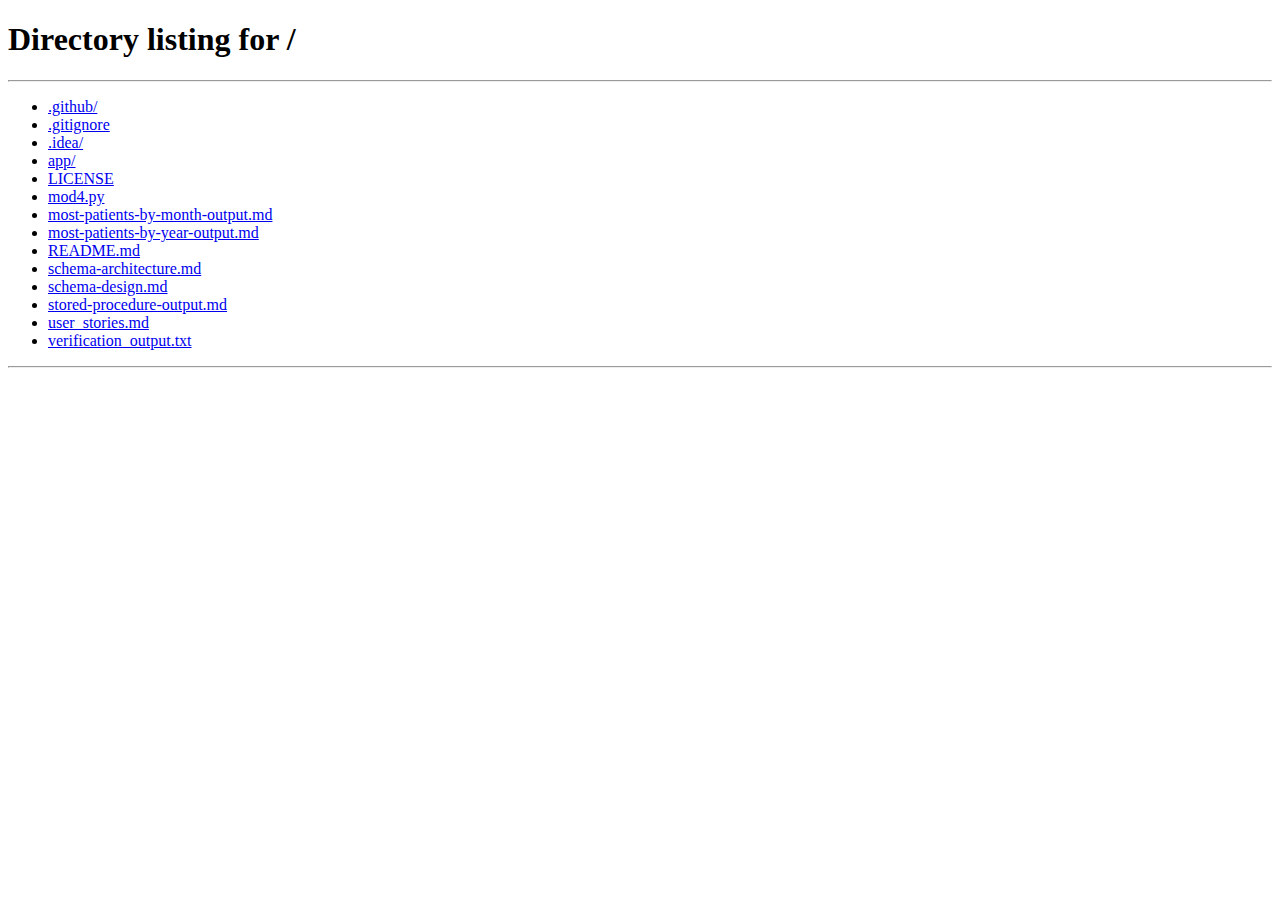
<file: app/src/main/resources/static/pages/addPrescription.html>
<!-- addPrescription.html -->
<!DOCTYPE html>
<html lang="en">

<head>
    <meta charset="UTF-8">
    <link rel="icon" type="image/svg+xml" href="../assets/images/logo/logo.png" />
    <title>DoctorDashboard</title>
    <link rel="stylesheet" href="../assets/css/adminDashboard.css">
    <link rel="stylesheet" href="../assets/css/doctorDashboard.css">
    <link rel="stylesheet" href="../assets/css/addPrescription.css">
    <link rel="stylesheet" href="../assets/css/style.css">
    <script src="../js/render.js" defer></script>
    <script src="../js/util.js" defer></script>
    <script src="../js/components/header.js" defer></script>
    <script src="../js/components/footer.js" defer></script>
    <script type="module" src = "../js/addPrescription.js"></script>

</head>

<body onload="renderContent()">
    <div class="container">
        <div class="wrapper">
            <div id="header"></div>
            <div class="main-content">
                <div class="form-container">
                    <h2 id="heading">Add <span>Prescription</span></h2>
                    <form>
                        <label for="patientName">Patient Name</label>
                        <input type="text" id="patientName" disabled>

                        <label for="medicines">Medicine Names</label>
                        <input type="text" id="medicines" placeholder="e.g. Paracetamol, Vitamin C" required>

                        <label for="dosage">Dosage Instructions</label>
                        <textarea id="dosage" rows="3"
                            placeholder="e.g - Paracetamol"></textarea>

                        <label for="notes">Additional Notes</label>
                        <textarea id="notes" rows="3"
                            placeholder="Any precautions or observations (optional)"></textarea>

                        <button type="submit" class="btn-primary" id="savePrescription">Add Prescription</button>
                        <button type="button" onclick="selectRole('doctor')" class="btn-secondary">Cancel</button>
                    </form>
                </div>
            </div>
            <div id="footer"></div>
        </div>
    </div>
</body>
</html>
</file>
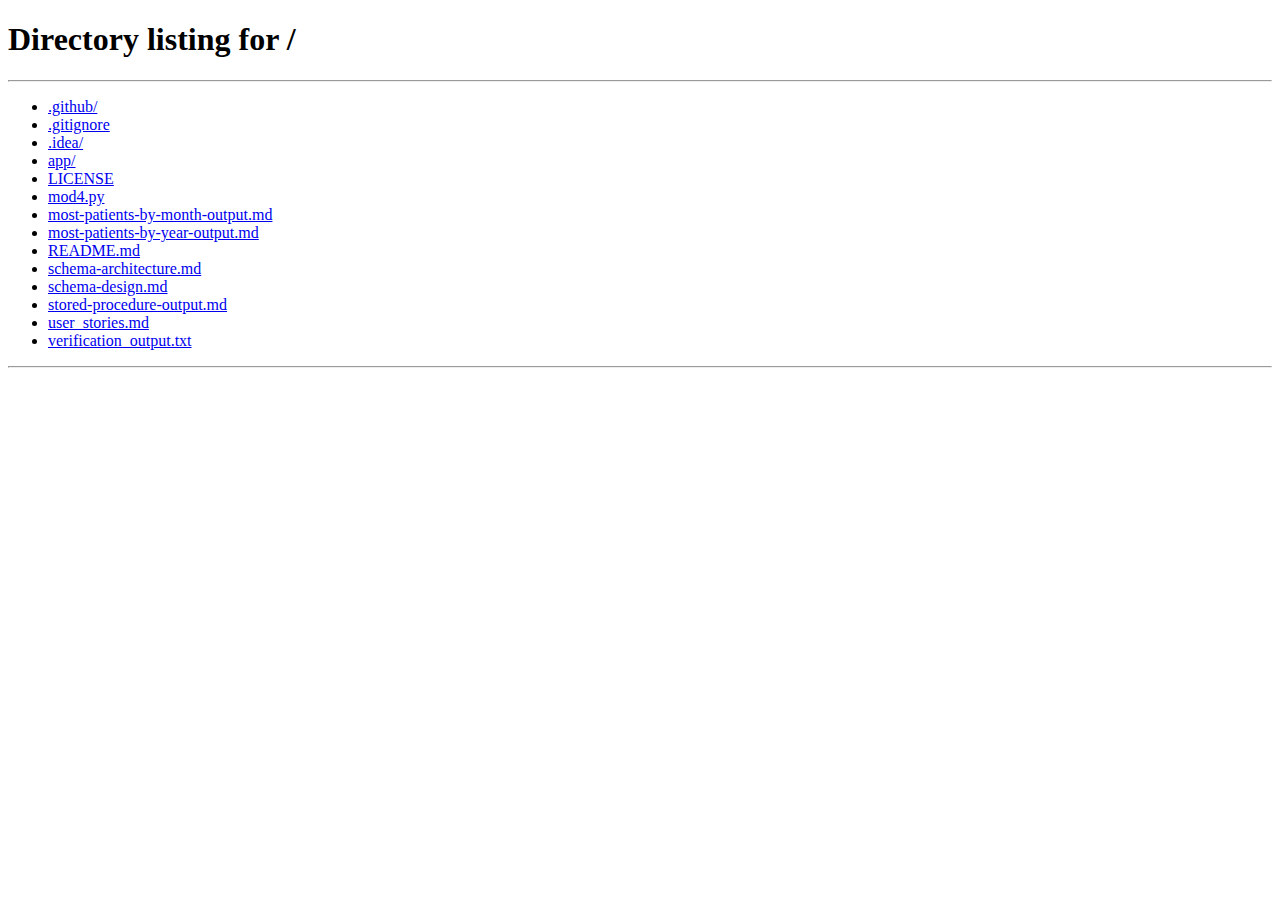
<file: app/src/main/resources/static/pages/loggedPatientDashboard.html>
<!-- loggedPatientDashboard.html -->
<!DOCTYPE html>
<html lang="en">
<head>
    <meta charset="UTF-8">
    <link rel="icon" type="image/svg+xml" href="../assets/images/logo/logo.png" />
    <title>LoggedPatientDashboard</title>
    <link rel = "stylesheet" href = "../assets/css/adminDashboard.css">
    <link rel = "stylesheet" href = "../assets/css/style.css">
    <link rel = "stylesheet" href = "../assets/css/patientDashboard.css">
    <script src = "../js/render.js" defer></script>
    <script src = "../js/util.js" defer></script>
    <script src = "../js/components/header.js" defer></script>
    <script src = "../js/components/footer.js" defer></script>
    <script type = "module" src = "../js/loggedPatient.js" defer></script>
</head>
<body onload="renderContent()">
    <div class="container">
        <div class="wrapper">
            <div id="header"></div>
            <main class="main-content">
                <input type="text" id="searchBar" class="searchBar" placeholder="Search Bar for custom output" />
                <div class="filter-wrapper">
                    <select class="filter-select" id="filterTime">
                        <option value="">Sort by Time</option>
                        <option value="AM">AM</option>
                        <option value="PM">PM</option>
                    </select>
                    <select class="filter-select" id="filterSpecialty">
                        <option value="">Filter by Specialty</option>
                        <option value="Cardiologist">Cardiologist</option>
                        <option value="Dermatologist">Dermatologist</option>
                        <option value="Neurologist">Neurologist</option>
                        <option value="Pediatrician">Pediatrician</option>
                        <option value="Orthopedic">Orthopedic</option>
                        <option value="Gynecologist">Gynecologist</option>
                        <option value="Psychiatrist">Psychiatrist</option>
                        <option value="Dentist">Dentist</option>
                        <option value="Ophthalmologist">Ophthalmologist</option>
                        <option value="Ent">ENT Specialist</option>
                        <option value="Urologist">Urologist</option>
                        <option value="Oncologist">Oncologist</option>
                        <option value="Gastroenterologist">Gastroenterologist</option>
                        <option value="General">General Physician</option>
                    </select>
                </div>
                <div id="content"></div>
            </main>
            <div id="footer"></div>
        </div>
    </div>
</body>
</html>
</file>
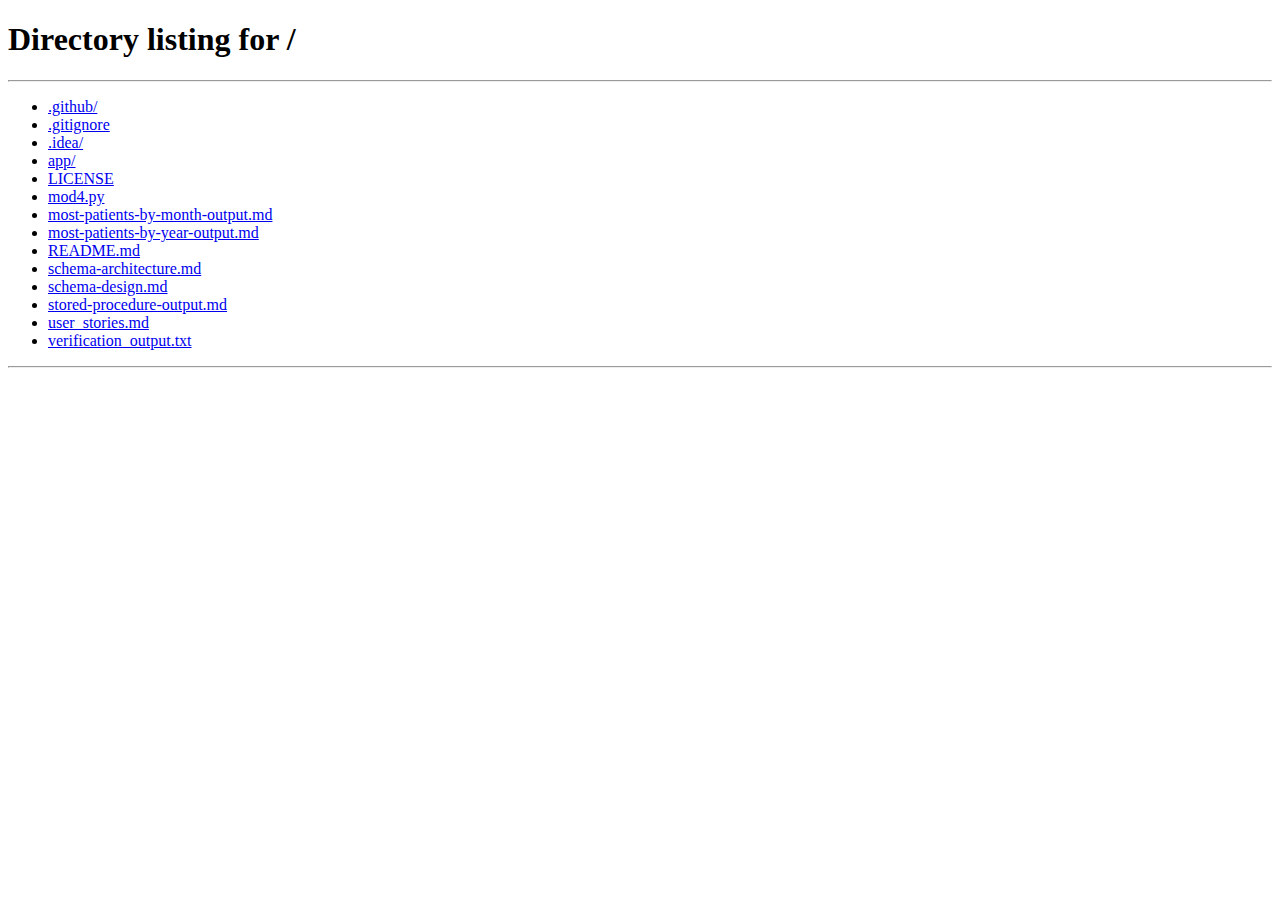
<file: app/src/main/resources/static/pages/patientAppointments.html>
<!-- patientAppointment.html -->
<!DOCTYPE html>
<html lang="en">

<head>
  <meta charset="UTF-8">
  <link rel="icon" type="image/svg+xml" href="../assets/images/logo/logo.png" />
  <title>Patient Appointments</title>
  <link rel="stylesheet" href="../assets/css/adminDashboard.css">
  <link rel="stylesheet" href="../assets/css/doctorDashboard.css">
  <link rel="stylesheet" href="../assets/css/style.css">
  <script src="../js/render.js" defer></script>
  <script src="../js/util.js" defer></script>
  <script src="../js/components/header.js" defer></script>
  <script src="../js/components/footer.js" defer></script>
  <script type="module" src="../js/patientAppointment.js" defer></script>
</head>

<body onload="renderContent()">
  <div class="container">
    <div class="wrapper">
      <div id="header"></div>
      <div class="main-content">
        <h2>Patient <span>Appointment</span></h2>
        <input type="text" id="searchBar" class="searchBar" placeholder="Search Bar for custom output" />
                <div class="filter-wrapper">
                    <select class="filter-select" id="appointmentFilter">
                        <option value="allAppointments">All Appointments</option>
                        <option value="future">Upcoming Appointments</option>
                        <option value="past">Past Appointments</option>
                    </select>
                </div>
        <table id="patientTable">
          <thead class="table-header">
            <tr>
              <th>Patient Name</th>
              <th>Doctor Name</th>
              <th>Date</th>
              <th>Time</th>
              <th>Actions</th>
            </tr>
          </thead>
          <tbody id="patientTableBody">
            <!-- rows will be inserted here dynamically -->
          </tbody>
        </table>
      </div>
      <div id="footer"></div>
    </div>
  </div>
</body>
</html>
</file>
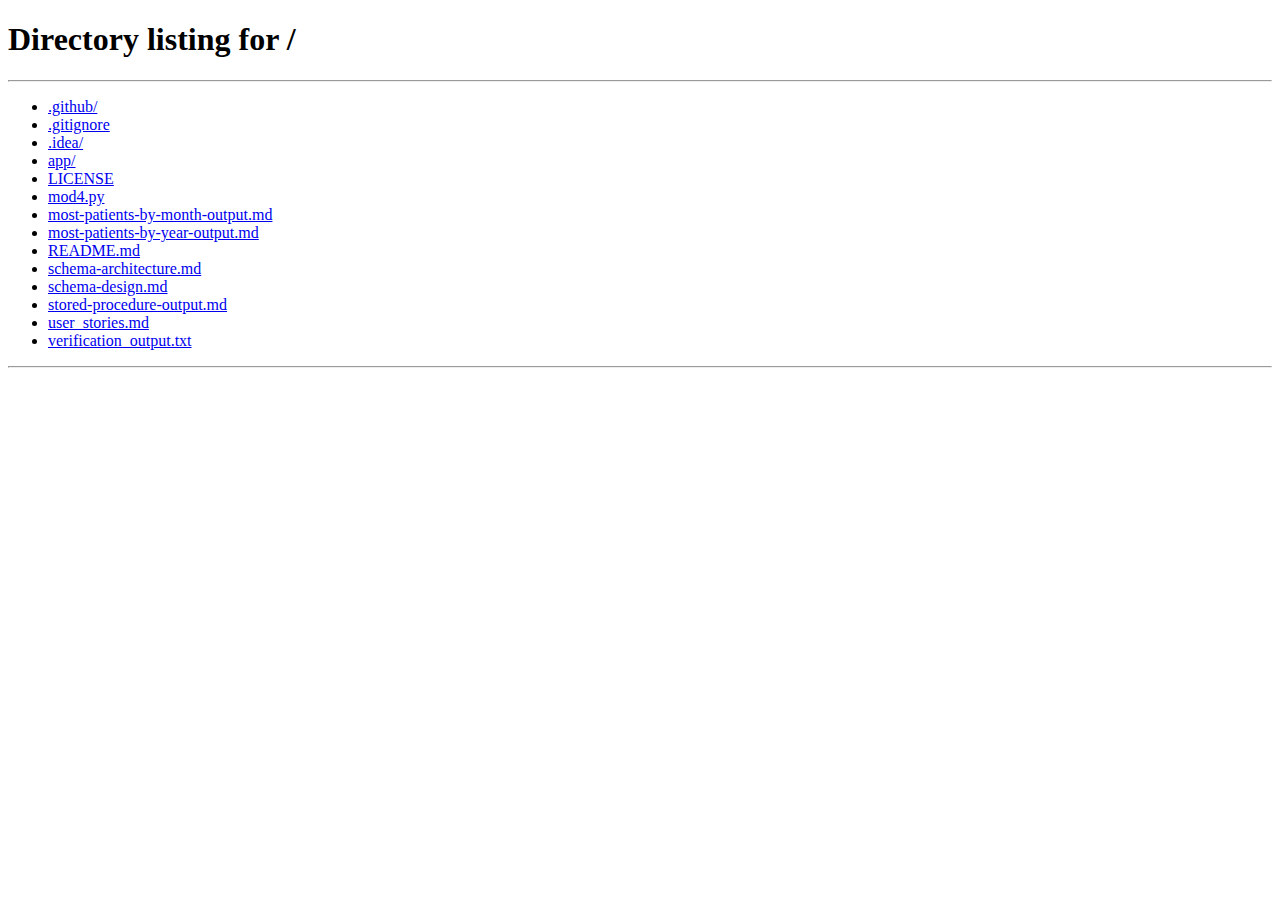
<file: app/src/main/resources/static/pages/patientDashboard.html>
<!-- patientDashboard.html -->
<!DOCTYPE html>
<html lang="en">

<head>
    <meta charset="UTF-8">
    <link rel="icon" type="image/svg+xml" href="../assets/images/logo/logo.png" />
    <title>PatientDashboard</title>
    <link rel="stylesheet" href="../assets/css/adminDashboard.css">
    <link rel="stylesheet" href="../assets/css/style.css">
    <link rel="stylesheet" href="../assets/css/patientDashboard.css">
    <script src="../js/render.js" defer></script>
    <script src="../js/util.js" defer></script>
    <script src="../js/components/header.js" defer></script>
    <script src="../js/components/footer.js" defer></script>
    <script type="module" src="../js/components/modals.js"></script>
</head>

<body onload="renderContent()">
    <div class="container">
        <div class="wrapper">
            <div id="header"></div>
            <main class="main-content">
                <input type="text" id="searchBar" class="searchBar" placeholder="Search Bar for custom output" />
                <div class="filter-wrapper">
                    <select class="filter-select" id="filterTime">
                        <option value="">Sort by Time</option>
                        <option value="AM">AM</option>
                        <option value="PM">PM</option>
                    </select>
                    <select class="filter-select" id="filterSpecialty">
                        <option value="">Filter by Specialty</option>
                        <option value="Cardiologist">Cardiologist</option>
                        <option value="Dermatologist">Dermatologist</option>
                        <option value="Neurologist">Neurologist</option>
                        <option value="Pediatrician">Pediatrician</option>
                        <option value="Orthopedic">Orthopedic</option>
                        <option value="Gynecologist">Gynecologist</option>
                        <option value="Psychiatrist">Psychiatrist</option>
                        <option value="Dentist">Dentist</option>
                        <option value="Ophthalmologist">Ophthalmologist</option>
                        <option value="Ent">ENT Specialist</option>
                        <option value="Urologist">Urologist</option>
                        <option value="Oncologist">Oncologist</option>
                        <option value="Gastroenterologist">Gastroenterologist</option>
                        <option value="General">General Physician</option>
                    </select>
                </div>
                <div id="content"></div>
            </main>
            <div id="footer"></div>
        </div>
    </div>
    <div id="modal" class="modal">
        <div class="modal-content">
            <span class="close" id="closeModal">&times;</span>
            <div id="modal-body"></div>
        </div>
    </div>
    <script type="module" src="../js/patientDashboard.js" defer></script>
</body>

</html>
</file>
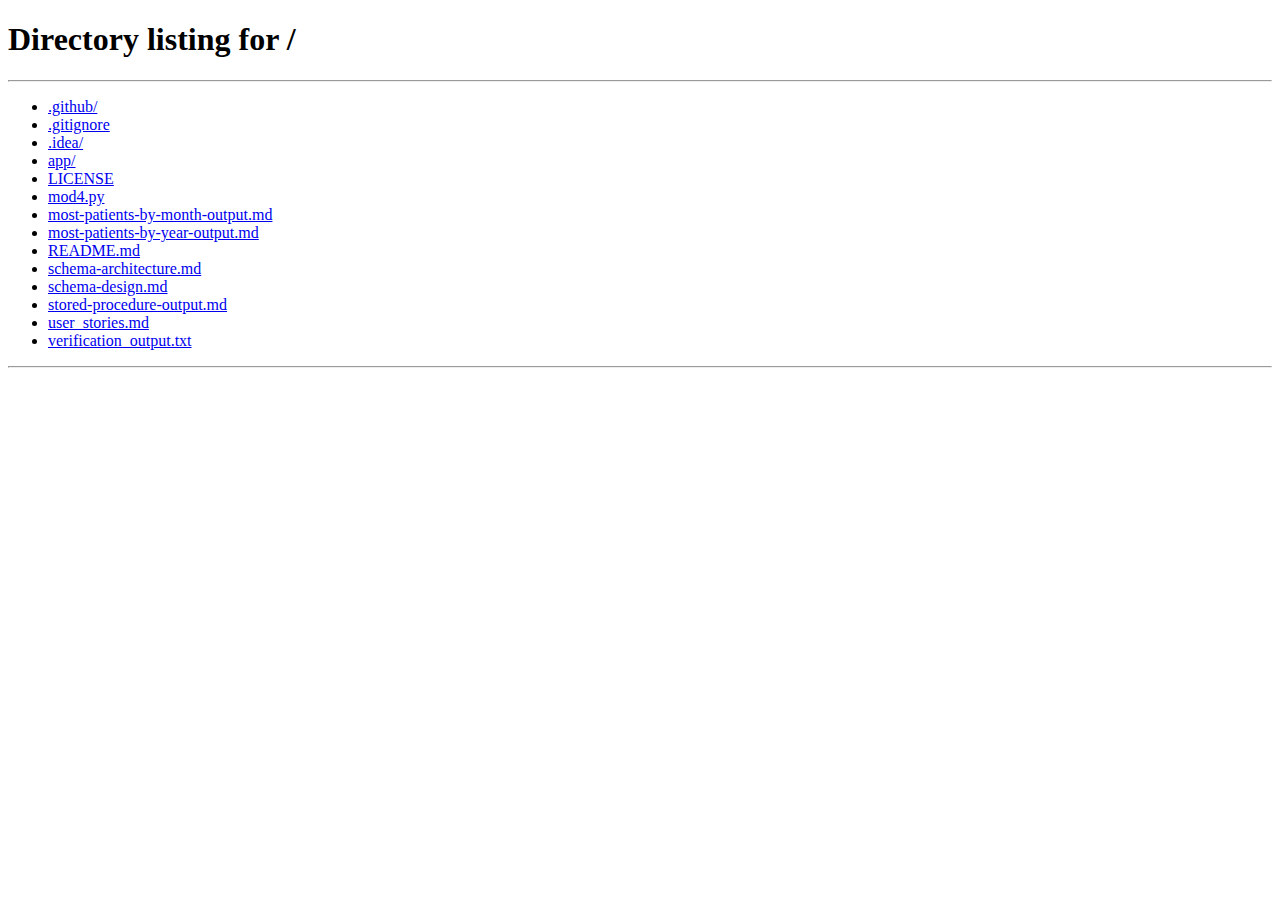
<file: app/src/main/resources/static/pages/patientRecord.html>
<!-- patientRecord.html -->
<!-- for doctor to see patient details -->
<!DOCTYPE html>
<html lang="en">
<head>
    <meta charset="UTF-8">
    <link rel="icon" type="image/svg+xml" href="../assets/images/logo/logo.png" />
    <title>DoctorDashboard</title>
    <link rel = "stylesheet" href = "../assets/css/adminDashboard.css">
    <link rel = "stylesheet" href = "../assets/css/doctorDashboard.css">
    <link rel = "stylesheet" href = "../assets/css/style.css">
    <script src = "../js/render.js" defer></script>
    <script src = "../js/util.js" defer></script>
    <script src = "../js/components/header.js" defer></script>
    <script src = "../js/components/footer.js" defer></script>
    <script type = "module" src = "../js/components/patientRecordRow.js" defer></script>
    <script type = "module" src = "../js/patientRecordServices.js" defer></script>
</head>
<body onload="renderContent()">
    <div class="container">
        <div class="wrapper">
            <div id="header"></div>
            <div class="main-content">
                <h2>Patient <span>Record</span></h2>
                <table id="patientTable">
                  <thead class="table-header">
                    <tr>
                      <th>Date</th>
                      <th>Appointment ID</th>
                      <th>Patient ID</th>
                      <th>Prescription</th>
                    </tr>
                  </thead>
                  <tbody id="patientTableBody"></tbody>
                </table>
              </div>
            <div id="footer"></div>
        </div>
    </div>

</body>  
</html>
</file>
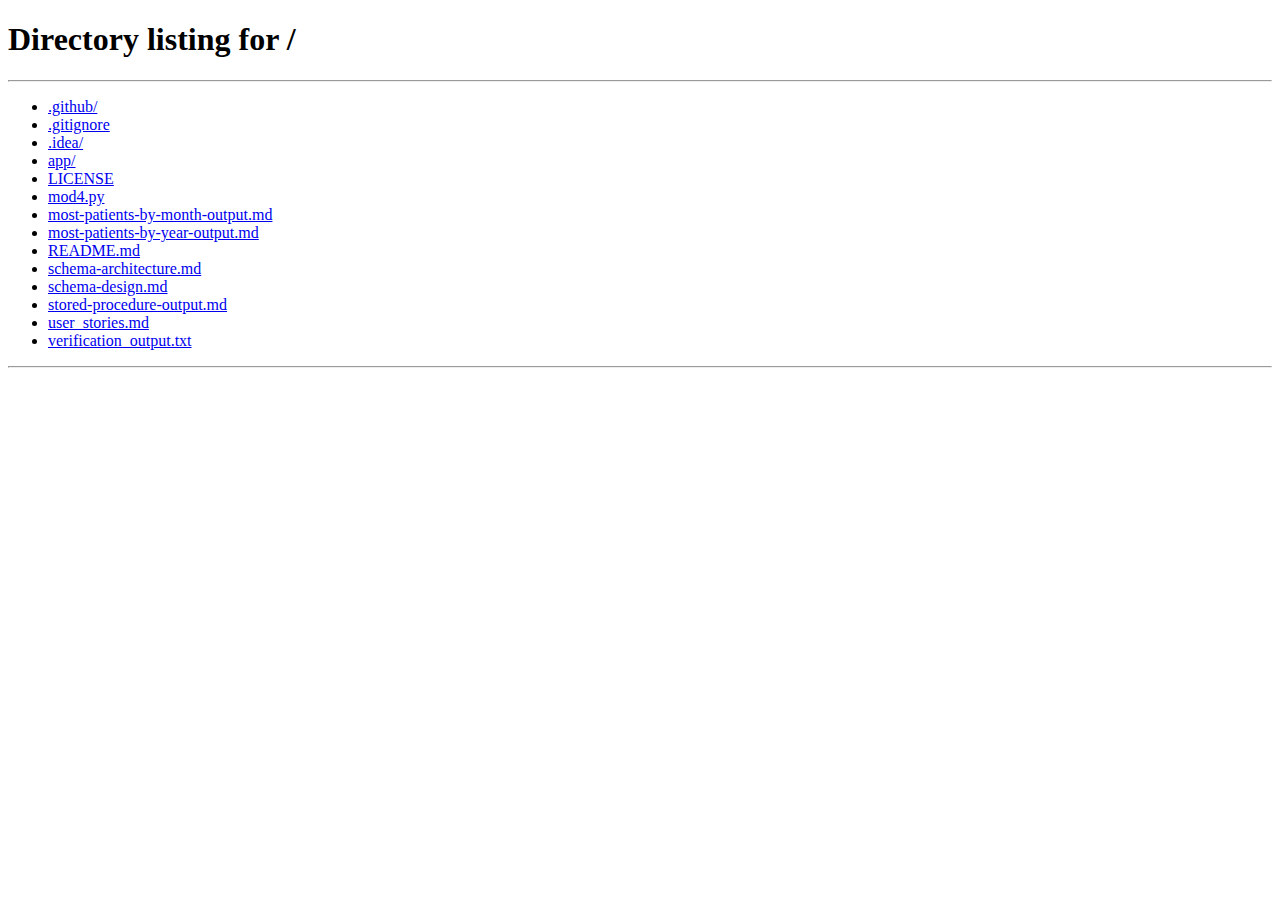
<file: app/src/main/resources/static/pages/updateAppointment.html>
<!-- updateAppointment.html -->

<!DOCTYPE html>
<html lang="en">

<head>
    <meta charset="UTF-8">
    <link rel="icon" type="image/svg+xml" href="../assets/images/logo/logo.png" />
    <title>DoctorDashboard</title>
    <link rel="stylesheet" href="../assets/css/adminDashboard.css">
    <link rel="stylesheet" href="../assets/css/doctorDashboard.css">
    <link rel="stylesheet" href="../assets/css/updateAppointment.css">
    <link rel="stylesheet" href="../assets/css/style.css">
    <script src="../js/render.js" defer></script>
    <script src="../js/util.js" defer></script>
    <script src="../js/components/header.js" defer></script>
    <script src="../js/components/footer.js" defer></script>
    <script type="module" src="../js/updateAppointment.js" defer></script>
</head>

<body onload="renderContent()">
    <div class="container">
        <div class="wrapper">
            <div id="header"></div>
            <div class="main-content">
                <div class="form-container">
                    <h2>Update <span>Appointment</span></h2>
                    <form id="updateAppointmentForm">
                        <label for="patientName">Patient Name</label>
                        <input type="text" id="patientName" disabled>

                        <label for="doctorName">Doctor Name</label>
                        <input type="text" id="doctorName" disabled>

                        <label for="appointmentDate">Date</label>
                        <input type="date" id="appointmentDate" required>

                        <label for="appointmentTime">Time</label>
                        <select id="appointmentTime" required>
                        </select>

                        <button type="submit" class="btn-primary" id="updateAppointment">Update Appointment</button>
                        <button type="button" onclick="window.location.href='/pages/patientAppointments.html'"
                            class="btn-secondary">Cancel</button>
                    </form>
                </div>
            </div>
            <div id="footer"></div>
        </div>
    </div>

</body>

</html>
</file>
<file: app/src/main/resources/static/assets/css/doctorDashboard.css>
/* This is the style sheet for the doctorDashboard.html */
/* 
**Table Header (`.table-header`)**

* Set font size to `24px` for clear emphasis.
* Use a dark teal color (`#015c5d`) for consistency with the theme.
* Add `30px` bottom margin and remove right margin.

**Table Styling (`table`)**

* Make the table full width (`100%`).
* Collapse borders for clean lines.
* Use a `sans-serif` font.
* Add `20px` top margin for spacing.

**Table Head (`thead`)**

* Set a very light dark background (`#33333310`) for header row.
* Use white text color (`#fff`).

**Table Cells (`td, th`)**

* Apply padding of `12px 16px` for spacing.
* Center-align the text.
* Add a subtle bottom border (`1px solid #ddd`).

**Table Row Styling**

* Alternate row colors for better readability:

  * Even rows: semi-transparent light grey (`#f9f9f959`).
  * Odd rows: soft white background (`#ffffffc0`).
* On hover: highlight row with a light teal overlay (`#015c5d39`).

**Prescription Button (`.prescription-btn`)**

* Set size to `30px x 30px`.
* Make it interactive with a pointer cursor.
* Add transition effects for scale and brightness on hover.
* On hover:

  * Slightly enlarge (`scale(1.1)`)
  * Brighten appearance
* On click: slightly shrink (`scale(0.95)`).

**No Record Message (`.noPatientRecord`)**

* Use a `16px` italic grey font to indicate no data gently.

**Today Button (`.today-btn`)**

* Add right margin (`10px`).
* Add padding (`10px`).
* Set background color to teal green (`#015c5d`).

**Date Picker (`.date-picker`)**

* Add left margin (`10px`) and top margin (`13px`).
* Round corners with `8px` radius.
* Add padding (`10px`) and set fixed height (`30px`).

---

Let me know if you'd like a consolidated style guide for the entire HospitalCRM frontend.
 */
</file>
<file: app/src/main/resources/static/assets/css/addPrescription.css>
/* This is the stylesheet for the addPrescription.html */

.form-container {
    width: 100%; 
    max-width: 600px;
    background: #ffffffc8;
    margin: 50px auto;
    padding: 30px;
    border-radius: 15px;
    box-shadow: 0 4px 12px rgba(0, 0, 0, 0.1);
    animation: fadeIn 0.5s ease-in-out;
  }

  .container h2 {
    text-align: center;
    color: #222;
    font-size: 28px;
    margin-bottom: 25px;
  }

  .container h2 span {
    color: #A62B1F;
  }

  label {
    display: block;
    margin-bottom: 6px;
    font-weight: 500;
    color: #333;
    text-align: left;
    font-size: 13px;
  }

  input, textarea {
    width: 100%;
    padding: 12px;
    resize: vertical;
    margin-bottom: 20px;
    border: 1px solid #cccccc6e;
    border-radius: 8px;
    font-size: 15px;
    outline: none;
    transition: 0.3s;
    font-family: "Verdana";
  }

  input:focus, textarea:focus {
    border-color: #015c5d;
    box-shadow: 0 0 4px #a7f3d0;
    filter: brightness(1.5);
  }

  #patientName{
    background-color: #bdbcbc80;
  }
  .btn-primary {
    background-color: #047857;
    color: #fff;
    padding: 14px;
    width: 100%;
    border: none;
    border-radius: 8px;
    font-size: 16px;
    cursor: pointer;
    transition: 0.3s;
  }

  .btn-primary:hover {
    background-color: #065f46;
  }

  .btn-secondary {
    background-color: transparent;
    color: #333;
    border: 1px solid #ccc;
    padding: 12px;
    width: 100%;
    border-radius: 8px;
    font-size: 15px;
    margin-top: 12px;
    cursor: pointer;
  }

  .btn-secondary:hover{
    color: #fff;
  }

  @keyframes fadeIn {
    from { opacity: 0; transform: translateY(30px); }
    to   { opacity: 1; transform: translateY(0); }
  }
</file>
<file: app/src/main/resources/static/assets/css/style.css>
/* This is the style sheet for global change across the files. */

/* style.css */
.header {
    display: flex;
    justify-content: space-between;
    align-items: center;
    background-color: #f4f4f4;
    color: #333;
    padding: 10px 20px;
    border-bottom: 2px solid #ccc;
    flex-wrap: wrap;
    min-height: 60px;
  }
  
  /* Logo section with image + title */
  .logo-link{
    display: flex;
    align-items: center;
    gap: 10px;
    
  }
  
  .logo-img {
    height: 40px;
    width: auto;
    max-width: 100%;
    object-fit: contain;
  }
  
  /* Logo text / slogan */
  .logo-title {
    font-size: 20px;
    font-weight: bold;
    color: #333;
  }
  
  /* Nav links styling */
  nav a {
    margin-left: 20px;
    margin-right: 20px;
    text-decoration: none;
    color: #333;
    font-weight: bold;
  }
  
  nav a:hover {
    color: #003e3e;
  }
  

  /* Responsive behavior */
  @media (max-width: 600px) {
    .header {
      flex-direction: column;
      align-items: flex-start;
    }
  
    nav {
      margin-top: 10px;
    }
  
    nav a {
      margin-left: 0;
      margin-right: 10px;
    }
  
    .logo-img {
      height: 30px;
    }
  
    .logo-title {
      font-size: 18px;
    }
  }

  .doctorHeader{
    margin-right: 30px
  }
  .doctorHeader:hover{
    color:#A62B1F;
  }
/* Footer Section */
.footer {
    background-color: #f4f4f4;
    color: #fff;
    padding: 40px 20px;
    border-top: 2px solid #f4f4f4;
    
  }
  
  .footer-container {
    display: flex;
    flex-wrap: wrap;
    justify-content: space-between;
    gap: 30px;
    max-width: 1200px;
    margin: 0 auto;
  }
  
  .footer-logo {
    flex: 1 1 250px;
    display: flex;
    flex-direction: column;
    align-items: flex-start;
    gap: 15px;
  }
  
  .footer-logo img {
    height: 50px;
    width: auto;
  }
  
  .footer-logo p {
    font-size: 14px;
    color: #0a0a23;
  }
  
  .footer-links {
    display: flex;
    flex: 2 1 500px;
    justify-content: space-between;
    flex-wrap: wrap;
    gap: 20px;
  }
  
  .footer-column {
    display: flex;
    flex-direction: column;
    gap: 10px;
  }
  
  .footer-column h4 {
    font-size: 16px;
    font-weight: bold;
    margin-bottom: 8px;
    color: #0a0a23;
  }
  
  .footer-column a {
    text-decoration: none;
    color: #0a0a23;
    font-size: 14px;
  }
  
  .footer-column a:hover {
    color: #003e3e;
    transition: color 0.3s ease;
  }
  
  /* Mobile Responsiveness */
  @media (max-width: 768px) {
    .footer-container {
      flex-direction: column;
      align-items: flex-start;
    }
  
    .footer-links {
      flex-direction: column;
      gap: 20px;
    }
  }
  

  .modal {
    display: none;
    position: fixed;
    z-index: 999;
    padding-top: 60px;
    left: 0;
    top: 0;
    width: 100%;
    height: 100%;
    background-color: rgba(0,0,0,0.6);
  }
  
  .modal-content {
    background-color: white;
    margin: auto;
    padding: 30px;
    border-radius: 10px;
    width: 400px;
    position: relative;
  }
  
  .modal-content h2{
    font-size: 32px;
  }

  .close {
    color: #aaa;
    position: absolute;
    right: 20px;
    top: 15px;
    font-size: 28px;
    font-weight: bold;
    cursor: pointer;
  }
  
  .close:hover {
    color: black;
  }



  .dashboard-btn{
    width: 100%;
  }

  .input-field {
    padding: 10px;
    border: 1px solid #ccc;
    font-size: 16px;
    margin-top: 10px;
    margin-bottom: 20px;
    width: 100%;
    appearance: none; /* Remove default OS styles */
    background-color: #fff;
    color: #333;
    cursor: pointer;
    border-radius: 8px;
  }
  
  .input-field:hover {
    border-color: #015c5d;
    background-color: #f0fdfd;
  }
  
  .input-field:focus {
    outline: none;
    border-color: #015c5d;
    box-shadow: 0 0 5px rgba(1, 92, 93, 0.5);
    filter: brightness(1.2);
  }
  
  .select-dropdown option {
    font-size: 16px;
    padding: 10px;
  }
  

  #content {
    display: grid;
    grid-template-columns: repeat(auto-fit, minmax(315px, 1fr));
    gap: 40px;
    padding: 20px;
  }

  .doctor-card {
    display: flex;
    flex-direction: column;
    justify-content: space-between;
    border: 1px solid #ddd;
    border-radius: 10px;
    width:auto;
    overflow: hidden;
    background-color: #fff;
    box-shadow: 0 4px 6px rgba(0,0,0,0.1);
    transition: transform 0.2s ease;
  }
  
  .doctor-card:hover {
    transform: scale(1.02);
  }
  
  .doctor-info {
    padding: 12px;
    flex-grow: 1;
  }
  
  .doctor-info h3 {
    margin-top: 30px;
    font-size: 24px;
    color: #015c5d;
  }
  
  .doctor-info p {
    margin: 20px 0px;
    font-size: 14px;
    color: #555;
  }
  
  .card-actions {
    background-color: #e28282;
    padding: 10px;
    text-align: center;
  }

  .card-actions:hover {
    background-color: #d26969;
  }
  
  .card-actions button {
    background: transparent;
    border: none;
    color: #fff;
    font-weight: bold;
    cursor: pointer;
  }
  
  .card-actions button:hover {
    color: #fff;
    border-color: #015c5d;
  }
  
  #roleSelector {
    width:auto;
    border-radius: 10px;
  }
  
  span {
    color : #A62B1F;
  }

  .searchBar{
    height: 30px;
    padding:20px;
    font-size: 16px;
    margin-bottom: 30px;
    border: 0.2px solid grey;
}

  .searchBar:focus{
    outline: none;
    border-color: #015c5d;
    box-shadow: 0 0 5px rgba(1, 92, 93, 0.697);
}

.filter-wrapper {
  width: 350px;
  display: flex;
  flex-direction: row;
  
}

.filter-select {
  margin-right: 8px;
  width: 100%;
  padding: 8px 12px;
  border: 1px solid #ccc;
  border-radius: 6px;
  background-color: #fff;
  color: #333;
  font-size: 14px;
  background-position: right 10px center;
  background-size: 16px 16px;
  cursor: pointer;
  transition: border-color 0.2s, box-shadow 0.2s;
}

.filter-select:focus {
  border-color: #015c5d;
  box-shadow: 0 0 5px rgba(1, 92, 93, 0.697);
  outline: none;
}

.availabilityLabel{
  margin-bottom: 8px;
}

.availability-container {
  margin-bottom: 1rem;
  
}

.checkbox-group {
  display: flex;
  flex-direction: column;
  gap: 1rem;
  margin-top: 1rem;
}

.checkbox-group label {
  font-weight: 500;
  cursor: pointer;
}

.checkbox-group input[type="checkbox"] {
  margin-right: 0.5rem;
  accent-color: #015c5db8; 
}
</file>
<file: app/src/main/resources/static/assets/css/patientDashboard.css>
/* This is the style sheet for the patientDashboard.html */
  .card-actions {
    background-color: #244557;
    padding: 10px;
    text-align: center;
  }

  .card-actions:hover{
    background-color: #1c3745;
  }
  .ripple-overlay {
    position: fixed;
    width: 20px;
    height: 20px;
    background-color: #1c3745;
    border-radius: 50%;
    z-index: 9999;
    transform: translate(-50%, -50%) scale(0);
    transition: transform 1s ease-out, opacity 1s ease;
  }
  
  .ripple-overlay.active {
    transform: translate(-50%, -50%) scale(150);
    opacity: 1;
  }
  
  .modalApp {
    position: fixed;
  bottom: -100%;
  left: 50%;
  transform: translateX(-50%);
  width: 50%;
  background: #fff;
  padding: 20px;
  z-index: 10000;
  transition: bottom 1.5s ease-in;
  box-shadow: 0 -5px 10px rgba(0, 0, 0, 0.3);
  border-radius: 10px 10px 0 0;
  text-align: center;
  }
  
  .modalApp.active {
    bottom: 0;
  }
  
  .modalApp h2 {
    margin-top: 20px;
  }
  
  .modalApp input {
    display: block;
    margin: 10px auto;
    padding: 10px;
    width: 90%;
    margin-bottom: 40px;
  }

  .modalApp select {
    display: block;
    margin: 10px auto;
    padding: 10px;
    width: 90%;
    margin-bottom: 40px;
  }
  
  .confirm-booking {
    padding: 10px 20px;
    background: #1c3745;
    color: #fff;
    border: none;
    cursor: pointer;
    
  
    
  }
  .confirm-booking:hover {
    filter: brightness(1.2);
    background-color: #1c3745;
  }
</file>
<file: app/src/main/resources/static/assets/css/updateAppointment.css>
/* This is the style sheet for the updateAppointment.html */
.form-container {
    max-width: 600px;
    background: #ffffffc8;
    margin: 10px auto;
    padding: 30px;
    border-radius: 15px;
    box-shadow: 0 4px 12px rgba(0, 0, 0, 0.1);
    animation: fadeIn 0.5s ease-in-out;
  }

  .container h2 {
    text-align: center;
    color: #222;
    font-size: 28px;
    margin-bottom: 25px;
  }

  .container h2 span {
    color: #A62B1F;
  }

  label {
    display: block;
    margin-bottom: 6px;
    font-weight: 500;
    color: #333;
    text-align: left;
    font-size: 13px;
  }

  input, textarea ,select {
    width: 100%;
    padding: 12px;
    resize: vertical;
    margin-bottom: 20px;
    border: 1px solid #cccccc6e;
    border-radius: 8px;
    font-size: 15px;
    outline: none;
    transition: 0.3s;
    font-family: "Verdana";
  }

  input:focus, textarea:focus {
    border-color: #015c5d;
    box-shadow: 0 0 4px #a7f3d0;
    filter: brightness(1.5);
  }

  #patientName{
    background-color: #bdbcbc80;
  }
  .btn-primary {
    background-color: #047857;
    color: #fff;
    padding: 14px;
    width: 100%;
    border: none;
    border-radius: 8px;
    font-size: 16px;
    cursor: pointer;
    transition: 0.3s;
  }

  .btn-primary:hover {
    background-color: #065f46;
  }

  .btn-secondary {
    background-color: transparent;
    color: #333;
    border: 1px solid #ccc;
    padding: 12px;
    width: 100%;
    border-radius: 8px;
    font-size: 15px;
    margin-top: 12px;
    cursor: pointer;
  }

  .btn-secondary:hover{
    color: #fff;
  }

  @keyframes fadeIn {
    from { opacity: 0; transform: translateY(30px); }
    to   { opacity: 1; transform: translateY(0); }
  }
</file>
<file: app/src/main/resources/static/assets/css/adminDashboard.css>
/*this is the style sheet for the adminDashboard. */

/* 
Global Reset (`*`)

* Purpose: Ensure consistent layout across all browsers.
* Properties:

  * `margin: 0` — removes default outer spacing from all elements.
  * `padding: 0` — removes default inner spacing.
  * `box-sizing: border-box` — ensures padding and borders are included within the total width/height of elements.

Base HTML & Body (`html, body`)

* Purpose: Establish a full-height layout and apply a standard font across the page.
* Properties:

  * `height: 100%` — allows containers to stretch to the full viewport height.
  * `font-family: Arial, sans-serif` — applies a clean, readable sans-serif font.

Main Layout Wrapper (`.wrapper`)

* Purpose: Create a flexible, vertical layout that fills the entire screen.
* Properties:

  * `display: flex` — enables flexbox for layout control.
  * `flex-direction: column` — stacks children vertically.
  * `min-height: 100vh` — ensures the wrapper always covers full screen height.

Section Heading (`h2`)

* Purpose: Style the headings prominently for section separation.
* Properties:

  * `font-size: 32px` — makes the heading large and noticeable.
  * `font-weight: bold` — emphasizes text.
  * `margin-bottom: 50px` — creates space below the heading.
  * `color: #003e3e` — uses a strong teal for visual anchoring.

Main Content Section (`.main-content`)

* Purpose: Layout the main content with padding and a background image.
* Properties:

  * `flex-grow: 1` — lets the content fill the available vertical space.
  * `padding: 40px` — adds internal spacing around content.
  * `display: flex` and `flex-direction: column` — organizes content in a vertical stack.
  * `text-align: center` — centers the text.
  * `background-image: url("index.png")` — sets a full-screen dashboard background.
  * `background-size: cover` — ensures the image covers the whole section.
  * `background-position: center` — centers the image.
  * `background-repeat: no-repeat` — avoids tiling the image.
  * `background-attachment: fixed` — fixes the image while scrolling.

Primary Button (`button`)

* Purpose: Design prominent, interactive buttons for main actions.

* Properties:

  * `background-color: #A62B1F` — sets a bold red color.
  * `color: white` — makes text stand out.
  * `border: none` — removes any outline/border.
  * `border-radius: 12px` — creates rounded corners.
  * `padding: 10px 20px` — gives space inside the button.
  * `margin-top: 20px` — adds spacing above the button.
  * `width: 200px` — ensures consistent button width.
  * `cursor: pointer` — shows a hand icon on hover.
  * `font-size: 16px` — makes the text readable.

* On Hover:

  * Retains the same red background to maintain branding.

Admin Button (`.adminBtn`)

* Purpose: Provide a secondary button style for admin-specific actions.

* Properties:

  * `background-color: #f4f4f4` — uses a light grey background.
  * `color: #333` — uses dark text for contrast.
  * `font-weight: bold` — emphasizes text.
  * `width: 110px` — smaller, compact width.
  * `padding: 10px 0` — vertical padding only.
  * `border: none` — clean look.
  * `cursor: pointer` — indicates it's clickable.

* On Hover**:

   Changes text color to `#A62B1F` for brand consistency while keeping the background same.


*/
</file>
